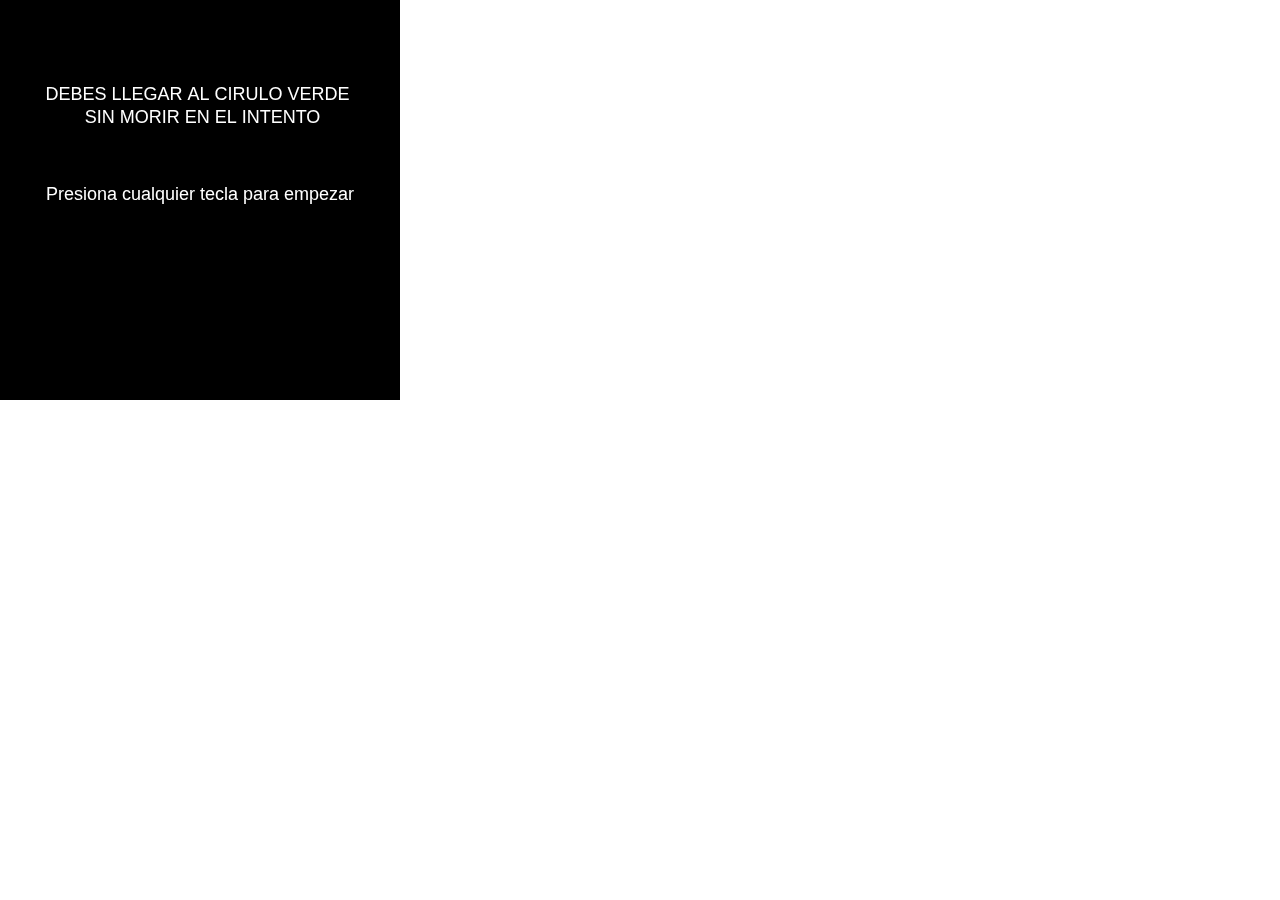
<file: sketch_00TP4/index.html>
<!DOCTYPE html>
<html>
<head>
  <meta charset="utf-8">
  <meta name="viewport" content="width=device-width, initial-scale=1.0">

  <!-- PLEASE NO CHANGES BELOW THIS LINE (UNTIL I SAY SO) -->
  <script language="javascript" type="text/javascript" src="libraries/p5.min.js"></script>
  <script language="javascript" type="text/javascript" src="sketch_00TP4.js"></script>
  <!-- OK, YOU CAN MAKE CHANGES BELOW THIS LINE AGAIN -->

  <style>
    body {
      padding: 0;
      margin: 0;
    }
  </style>
</head>

<body>
</body>
</html>
</file>
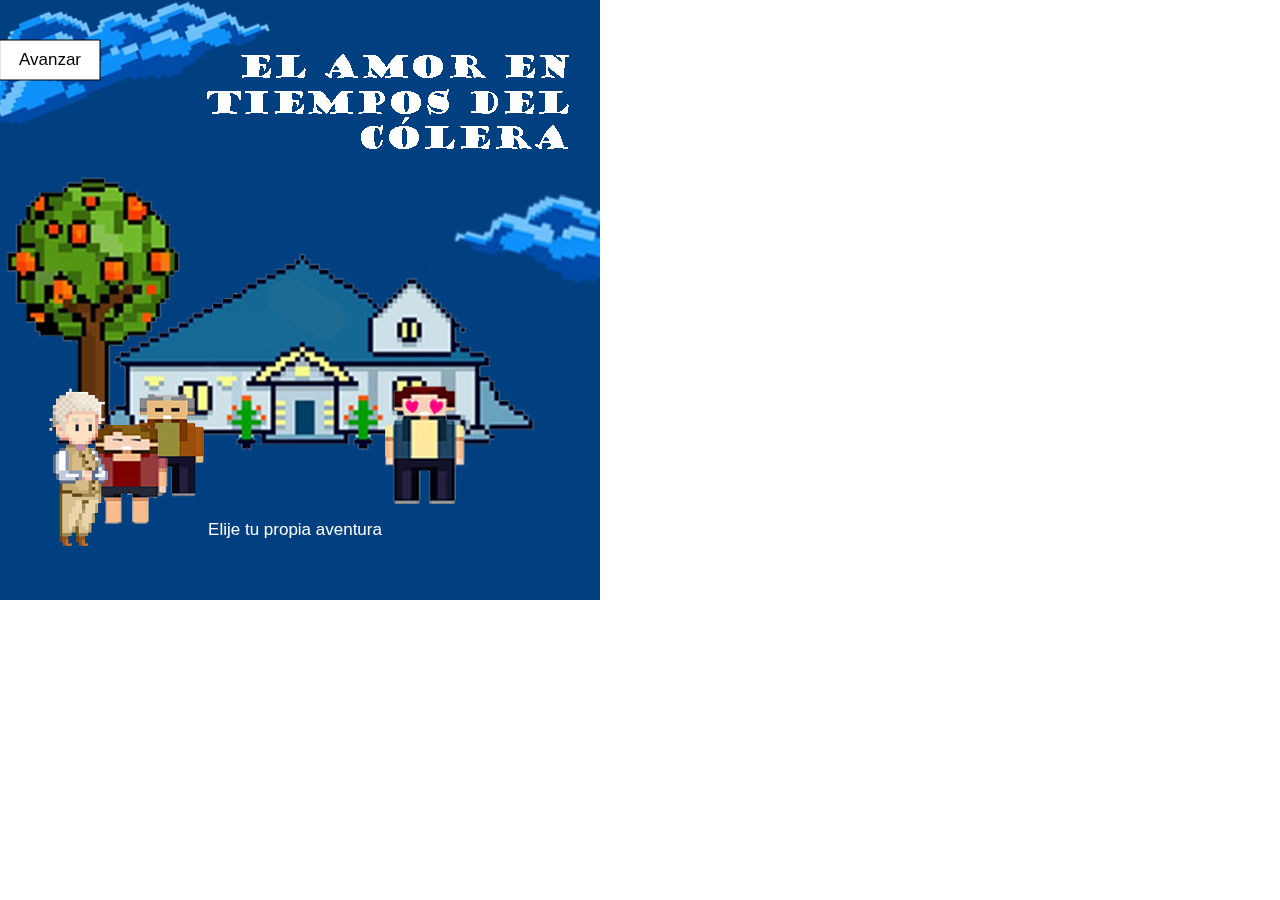
<file: tpfinal/tpfinal/index.html>
<!DOCTYPE html>
<html>
<head>
  <meta charset="utf-8">
  <meta name="viewport" content="width=device-width, initial-scale=1.0">

  <!-- PLEASE NO CHANGES BELOW THIS LINE (UNTIL I SAY SO) -->
  <script language="javascript" type="text/javascript" src="libraries/p5.min.js"></script>
  <script language="javascript" type="text/javascript" src="Aventura.js"></script>
  <script language="javascript" type="text/javascript" src="MiniJuego.js"></script>
  <script language="javascript" type="text/javascript" src="prueba_tp6.js"></script>
  <!-- OK, YOU CAN MAKE CHANGES BELOW THIS LINE AGAIN -->

  <style>
    body {
      padding: 0;
      margin: 0;
    }
  </style>
</head>

<body>
</body>
</html>
</file>
